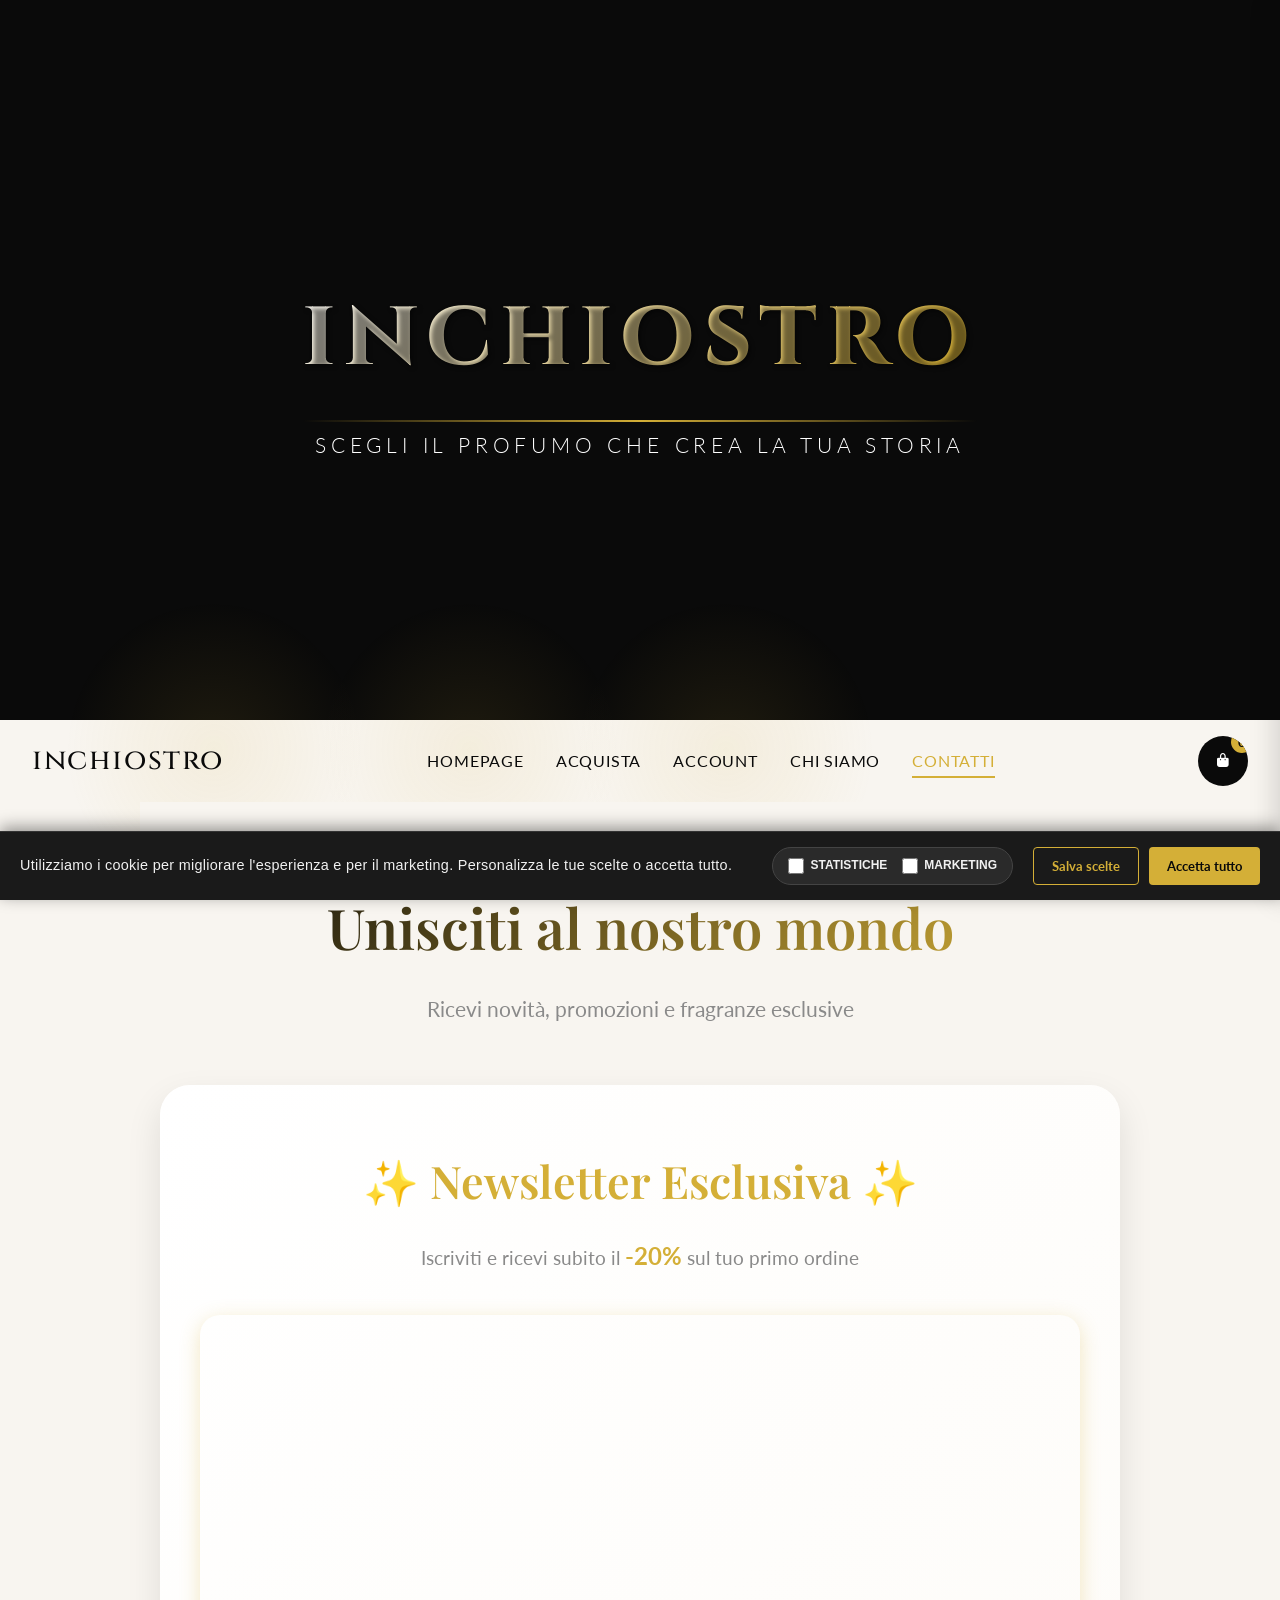
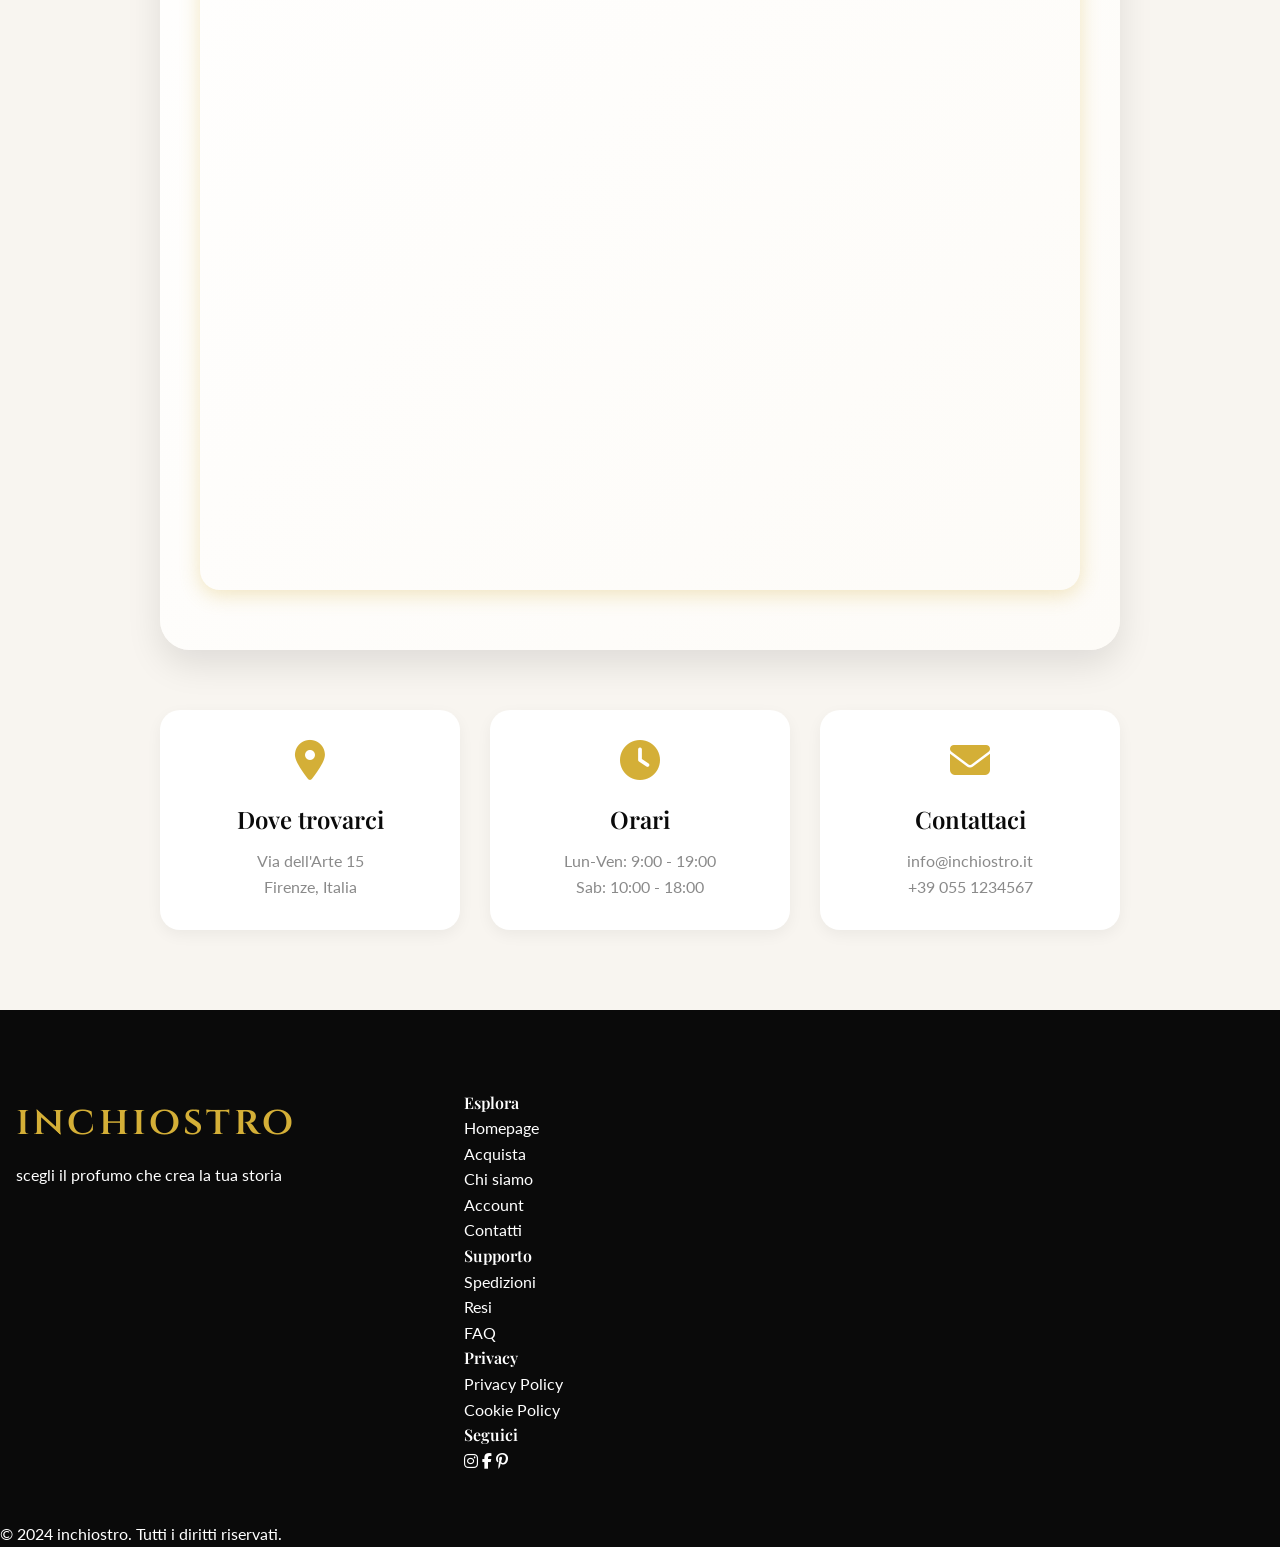
<file: contatti.html>
<!DOCTYPE html>
<html lang="it">
<head>
    <meta charset="UTF-8">
    <meta name="viewport" content="width=device-width, initial-scale=1.0">
    <title>Contatti | inchiostro</title>

       <!-- FAVICON (AGGIUNGI QUI) -->
    <link rel="icon" type="image/svg+xml" href="data:image/svg+xml,<svg xmlns='http://www.w3.org/2000/svg' viewBox='0 0 100 100'><text y='.9em' font-size='90' fill='%23d4af37'>I</text></svg>">
    
    <!-- Google Tag Manager (stesso di index.html) -->
    <script>(function(w,d,s,l,i){w[l]=w[l]||[];w[l].push({'gtm.start':
    new Date().getTime(),event:'gtm.js'});var f=d.getElementsByTagName(s)[0],
    j=d.createElement(s),dl=l!='dataLayer'?'&l='+l:'';j.async=true;j.src=
    'https://www.googletagmanager.com/gtm.js?id='+i+dl;f.parentNode.insertBefore(j,f);
    })(window,document,'script','dataLayer','GTM-W9QRVGZM');</script>
    <!-- End Google Tag Manager -->
    
    <link rel="preconnect" href="https://fonts.googleapis.com">
    <link rel="preconnect" href="https://fonts.gstatic.com" crossorigin>
    <link href="https://fonts.googleapis.com/css2?family=Playfair+Display:wght@400;500;600;700;800&family=Cinzel:wght@400;500;600;700&family=Lato:wght@300;400;700;900&display=swap" rel="stylesheet">
    <link rel="stylesheet" href="https://cdnjs.cloudflare.com/ajax/libs/font-awesome/6.4.0/css/all.min.css">
    
    <!-- IUBENDA (stesso di index.html) -->
    <script type="text/javascript" src="https://embeds.iubenda.com/widgets/57328da2-478a-435b-9132-7f843cff44dc.js"></script>
    
    <link rel="stylesheet" href="style.css">
    
    <style>
        .contact-page {
            padding: 80px 20px;
            max-width: 1000px;
            margin: 0 auto;
            background-color: var(--beige);
            position: relative;
            z-index: 10;
        }
        
        .contact-header {
            text-align: center;
            margin-bottom: 60px;
            animation: fadeInUp 1s ease;
        }
        
        .contact-header h1 {
            font-size: 3.5rem;
            color: var(--nero);
            margin-bottom: 20px;
            background: linear-gradient(135deg, var(--nero) 0%, var(--oro) 50%, var(--nero) 100%);
            -webkit-background-clip: text;
            -webkit-text-fill-color: transparent;
            background-clip: text;
            background-size: 200% auto;
            animation: gradientFlow 4s linear infinite;
        }
        
        .contact-header p {
            font-size: 1.3rem;
            color: var(--grigio);
            max-width: 600px;
            margin: 0 auto;
        }
        
        .newsletter-box {
            background: linear-gradient(135deg, var(--bianco), var(--beige-chiaro));
            padding: 60px 40px;
            border-radius: 30px;
            box-shadow: var(--ombra-forte);
            text-align: center;
            position: relative;
            overflow: hidden;
            animation: fadeInUp 1s ease 0.2s both;
        }
        
        .newsletter-box::before {
            content: '';
            position: absolute;
            top: 0;
            left: -100%;
            width: 100%;
            height: 100%;
            background: linear-gradient(90deg, transparent, rgba(212, 175, 55, 0.1), transparent);
            animation: shimmer 6s infinite;
        }
        
        .newsletter-box h2 {
            font-size: 2.8rem;
            color: var(--oro);
            margin-bottom: 20px;
            position: relative;
        }
        
        .newsletter-box p {
            color: var(--grigio);
            margin-bottom: 40px;
            font-size: 1.2rem;
            position: relative;
        }
        
        .newsletter-box strong {
            color: var(--oro);
            font-size: 1.5rem;
        }
        
        .iframe-container {
            display: flex;
            justify-content: center;
            margin-top: 30px;
            position: relative;
            border-radius: 20px;
            overflow: hidden;
            box-shadow: var(--ombra-oro);
        }
        
        iframe {
            max-width: 100%;
            border: none;
            border-radius: 20px;
        }
        
        .contact-info {
            display: grid;
            grid-template-columns: repeat(3, 1fr);
            gap: 30px;
            margin-top: 60px;
        }
        
        .info-card {
            background: var(--bianco);
            padding: 30px;
            border-radius: 20px;
            text-align: center;
            box-shadow: var(--ombra);
            transition: all 0.3s ease;
            animation: fadeInUp 1s ease;
        }
        
        .info-card:nth-child(1) { animation-delay: 0.3s; }
        .info-card:nth-child(2) { animation-delay: 0.5s; }
        .info-card:nth-child(3) { animation-delay: 0.7s; }
        
        .info-card:hover {
            transform: translateY(-10px);
            box-shadow: var(--ombra-forte);
        }
        
        .info-card i {
            font-size: 2.5rem;
            color: var(--oro);
            margin-bottom: 20px;
        }
        
        .info-card h3 {
            font-size: 1.5rem;
            margin-bottom: 10px;
            color: var(--nero);
        }
        
        .info-card p {
            color: var(--grigio);
            line-height: 1.6;
        }
        
        @media (max-width: 768px) {
            .contact-header h1 {
                font-size: 2.5rem;
            }
            
            .contact-header p {
                font-size: 1.1rem;
            }
            
            .newsletter-box {
                padding: 30px 20px;
            }
            
            .newsletter-box h2 {
                font-size: 2rem;
            }
            
            .contact-info {
                grid-template-columns: 1fr;
            }
        }
    </style>
</head>
<body>
    <!-- Google Tag Manager (noscript) -->
    <noscript><iframe src="https://www.googletagmanager.com/ns.html?id=GTM-W9QRVGZM"
    height="0" width="0" style="display:none;visibility:hidden"></iframe></noscript>
    <!-- End Google Tag Manager (noscript) -->

    <!-- BANNER COOKIE (personalizzato) -->
    <div id="gdpr-banner">
        <div class="gdpr-wrapper">
            <div class="gdpr-text">
                Utilizziamo i cookie per migliorare l'esperienza e per il marketing. 
                Personalizza le tue scelte o accetta tutto.
            </div>
            <div class="gdpr-switches">
                <label class="gdpr-switch-label">
                    <input type="checkbox" id="chk-analytics"> Statistiche
                </label>
                <label class="gdpr-switch-label">
                    <input type="checkbox" id="chk-marketing"> Marketing
                </label>
            </div>
            <div class="gdpr-buttons">
                <button id="btn-save" class="gdpr-btn">Salva scelte</button>
                <button id="btn-accept-all" class="gdpr-btn">Accetta tutto</button>
            </div>
        </div>
    </div>

    <style>
        /* BANNER COOKIE - stile identico alla guida */
        #gdpr-banner {
            position: fixed; bottom: 0; left: 0; width: 100%;
            background: #1a1a1a; color: #f1f1f1; 
            font-family: sans-serif; z-index: 2147483647;
            box-shadow: 0 -4px 15px rgba(0,0,0,0.4);
            display: none; border-top: 1px solid #333;
        }
        .gdpr-wrapper {
            max-width: 1400px; margin: 0 auto; padding: 15px 20px;
            display: flex; align-items: center; justify-content: space-between;
            gap: 20px; flex-wrap: wrap;
        }
        .gdpr-text { flex: 1; font-size: 13px; min-width: 200px; }
        .gdpr-switches {
            display: flex; gap: 15px; align-items: center;
            background: #2a2a2a; padding: 8px 15px; border-radius: 20px; border: 1px solid #444;
        }
        .gdpr-switch-label { display: flex; align-items: center; cursor: pointer; font-size: 12px; font-weight: 600; text-transform: uppercase; }
        .gdpr-switch-label input { margin-right: 6px; width: 16px; height: 16px; accent-color: #27ae60; cursor: pointer; }
        .gdpr-buttons { display: flex; gap: 10px; }
        button.gdpr-btn {
            border: none; padding: 10px 18px; cursor: pointer; border-radius: 4px;
            font-size: 13px; font-weight: 700; white-space: nowrap;
        }
        #btn-save { background: transparent; border: 1px solid #666; color: #ccc; }
        #btn-save:hover { border-color: #999; color: #fff; }
        #btn-accept-all { background: #27ae60; color: white; }
        #btn-accept-all:hover { background: #2ecc71; }
        @media (max-width: 900px) {
            .gdpr-wrapper { flex-direction: column; align-items: flex-start; gap: 15px; }
            .gdpr-switches, .gdpr-buttons { width: 100%; justify-content: space-between; }
            .gdpr-buttons button { flex: 1; }
        }
    </style>

    <script>
        (function() {
            window.dataLayer = window.dataLayer || [];
            function gtag(){dataLayer.push(arguments);}

            // 1. DEFAULT: Tutto Negato
            gtag('consent', 'default', {
                'ad_storage': 'denied',
                'ad_user_data': 'denied',
                'ad_personalization': 'denied',
                'analytics_storage': 'denied',
                'wait_for_update': 500
            });

            function getCookie(name) {
                var match = document.cookie.match(new RegExp('(^| )' + name + '=([^;]+)'));
                if (match) return match[2]; return null;
            }

            function setConsentCookie(prefs) {
                var d = new Date(); d.setTime(d.getTime() + (180*24*60*60*1000));
                document.cookie = "gdpr_preferences=" + JSON.stringify(prefs) + "; path=/; expires=" + d.toUTCString();
            }

            function updateGoogleConsent(prefs) {
                gtag('consent', 'update', {
                    'analytics_storage': prefs.analytics ? 'granted' : 'denied',
                    'ad_storage': prefs.marketing ? 'granted' : 'denied',
                    'ad_user_data': prefs.marketing ? 'granted' : 'denied',
                    'ad_personalization': prefs.marketing ? 'granted' : 'denied'
                });
                // Lancia l'evento che attiva i Tag
                window.dataLayer.push({'event': 'consenso_aggiornato'});
            }

            var savedCookie = getCookie('gdpr_preferences');
            if (savedCookie) {
                try { 
                    updateGoogleConsent(JSON.parse(savedCookie)); 
                } catch(e) { 
                    document.getElementById('gdpr-banner').style.display = 'block'; 
                }
            } else {
                document.getElementById('gdpr-banner').style.display = 'block';
            }

            document.getElementById('btn-save').addEventListener('click', function() {
                var userPrefs = { 
                    analytics: document.getElementById('chk-analytics').checked, 
                    marketing: document.getElementById('chk-marketing').checked 
                };
                setConsentCookie(userPrefs); 
                updateGoogleConsent(userPrefs);
                document.getElementById('gdpr-banner').style.display = 'none';
            });

            document.getElementById('btn-accept-all').addEventListener('click', function() {
                var userPrefs = { analytics: true, marketing: true };
                setConsentCookie(userPrefs); 
                updateGoogleConsent(userPrefs);
                document.getElementById('gdpr-banner').style.display = 'none';
            });
        })();
    </script>

    <header class="main-header">
        <div class="header-background"></div>
        <div class="floating-drops">
            <div class="drop" style="left: 5%; animation-delay: 0s;"></div>
            <div class="drop" style="left: 15%; animation-delay: 2.5s;"></div>
            <div class="drop" style="left: 25%; animation-delay: 1.2s;"></div>
            <div class="drop" style="left: 35%; animation-delay: 3.8s;"></div>
            <div class="drop" style="left: 45%; animation-delay: 0.7s;"></div>
        </div>
        <div class="header-content">
            <h1 class="brand-name animate-text">inchiostro</h1>
            <p class="brand-subtitle">scegli il profumo che crea la tua storia</p>
        </div>
    </header>

    <nav class="navbar" id="navbar">
        <div class="nav-container">
            <div class="nav-brand">
                <span class="nav-logo">inchiostro</span>
            </div>
            <ul class="nav-menu" id="navMenu">
                <li><a href="index.html" class="nav-link">Homepage</a></li>
                <li><a href="index.html#prodotti" class="nav-link">Acquista</a></li>
                <li><a href="index.html#account" class="nav-link">Account</a></li>
                <li><a href="index.html#chi-siamo" class="nav-link">Chi siamo</a></li>
                <li><a href="contatti.html" class="nav-link active">Contatti</a></li>
            </ul>
            <div class="nav-cart">
                <button class="cart-btn" id="cartButton">
                    <i class="fas fa-shopping-bag"></i>
                    <span class="cart-count">0</span>
                </button>
            </div>
            <button class="hamburger" id="hamburger">
                <i class="fas fa-bars"></i>
            </button>
        </div>
    </nav>

    <div class="vapor-effect">
        <div class="vapor"></div>
        <div class="vapor"></div>
        <div class="vapor"></div>
    </div>

    <aside class="cart-sidebar" id="cartSidebar">
        <div class="cart-header">
            <h3>Il tuo carrello</h3>
            <button class="close-cart" id="closeCart">
                <i class="fas fa-times"></i>
            </button>
        </div>
        <div class="cart-items" id="cartItems">
            <p class="empty-cart-msg">Il carrello è vuoto</p>
        </div>
        <div class="cart-footer">
            <div class="cart-total">
                <span>Totale:</span>
                <span class="total-price">€0.00</span>
            </div>
            <button class="checkout-btn" id="checkoutBtn">Procedi al checkout</button>
        </div>
    </aside>
    <div class="cart-overlay" id="cartOverlay"></div>

    <main class="contact-page">
        <div class="contact-header">
            <h1>Unisciti al nostro mondo</h1>
            <p>Ricevi novità, promozioni e fragranze esclusive</p>
        </div>
        
        <div class="newsletter-box">
            <h2>✨ Newsletter Esclusiva ✨</h2>
            <p>Iscriviti e ricevi subito il <strong>-20%</strong> sul tuo primo ordine</p>
            
            <div class="iframe-container">
                <iframe src="https://docs.google.com/forms/d/e/1FAIpQLSfNs-vtVt0qApgqahClB6-k26QNnzv6-0tzEsLvnLyyNyRtVw/viewform?embedded=true" 
                        width="640" 
                        height="875" 
                        frameborder="0" 
                        marginheight="0" 
                        marginwidth="0">
                    Caricamento…
                </iframe>
            </div>
        </div>

        <div class="contact-info">
            <div class="info-card">
                <i class="fas fa-map-marker-alt"></i>
                <h3>Dove trovarci</h3>
                <p>Via dell'Arte 15<br>Firenze, Italia</p>
            </div>
            <div class="info-card">
                <i class="fas fa-clock"></i>
                <h3>Orari</h3>
                <p>Lun-Ven: 9:00 - 19:00<br>Sab: 10:00 - 18:00</p>
            </div>
            <div class="info-card">
                <i class="fas fa-envelope"></i>
                <h3>Contattaci</h3>
                <p>info@inchiostro.it<br>+39 055 1234567</p>
            </div>
        </div>
    </main>

    <footer class="main-footer">
        <div class="footer-container">
            <div class="footer-brand">
                <h3 class="footer-logo">inchiostro</h3>
                <p class="footer-tagline">scegli il profumo che crea la tua storia</p>
            </div>
            <div class="footer-links">
                <div class="footer-column">
                    <h4>Esplora</h4>
                    <ul>
                        <li><a href="index.html">Homepage</a></li>
                        <li><a href="index.html#prodotti">Acquista</a></li>
                        <li><a href="index.html#chi-siamo">Chi siamo</a></li>
                        <li><a href="index.html#account">Account</a></li>
                        <li><a href="contatti.html">Contatti</a></li>
                    </ul>
                </div>
                <div class="footer-column">
                    <h4>Supporto</h4>
                    <ul>
                        <li><a href="#">Spedizioni</a></li>
                        <li><a href="#">Resi</a></li>
                        <li><a href="#">FAQ</a></li>
                    </ul>
                </div>
                <div class="footer-column">
                    <h4>Privacy</h4>
                    <ul>
                        <li>
                            <a href="https://www.iubenda.com/privacy-policy/72901956" class="iubenda-black iubenda-noiframe iubenda-embed">
                                Privacy Policy
                            </a>
                            <script type="text/javascript">
                                (function (w,d) {var loader = function () {var s = d.createElement("script"), tag = d.getElementsByTagName("script")[0]; s.src="https://cdn.iubenda.com/iubenda.js"; tag.parentNode.insertBefore(s,tag);}; if(w.addEventListener){w.addEventListener("load", loader, false);}else if(w.attachEvent){w.attachEvent("onload", loader);}else{w.onload = loader;}})(window, document);
                            </script>
                        </li>
                        <li>
                            <a href="https://www.iubenda.com/privacy-policy/72901956/cookie-policy" class="iubenda-black iubenda-noiframe iubenda-embed">
                                Cookie Policy
                            </a>
                            <script type="text/javascript">
                                (function (w,d) {var loader = function () {var s = d.createElement("script"), tag = d.getElementsByTagName("script")[0]; s.src="https://cdn.iubenda.com/iubenda.js"; tag.parentNode.insertBefore(s,tag);}; if(w.addEventListener){w.addEventListener("load", loader, false);}else if(w.attachEvent){w.attachEvent("onload", loader);}else{w.onload = loader;}})(window, document);
                            </script>
                        </li>
                    </ul>
                </div>
                <div class="footer-column">
                    <h4>Seguici</h4>
                    <div class="social-icons">
                        <a href="#" class="social-hover"><i class="fab fa-instagram"></i></a>
                        <a href="#" class="social-hover"><i class="fab fa-facebook-f"></i></a>
                        <a href="#" class="social-hover"><i class="fab fa-pinterest-p"></i></a>
                    </div>
                </div>
            </div>
        </div>
        <div class="footer-bottom">
            <p>&copy; 2024 inchiostro. Tutti i diritti riservati.</p>
        </div>
    </footer>

    <div class="toast" id="toast"></div>

    <script src="script.js"></script>
</body>

</html>
</file>
<file: style.css>
/* RESET E VARIABILI */
* {
    margin: 0;
    padding: 0;
    box-sizing: border-box;
}

:root {
    --nero: #0a0a0a;
    --nero-chiaro: #1a1a1a;
    --bianco: #ffffff;
    --beige: #f8f5f0;
    --beige-chiaro: #fdfbf7;
    --oro: #d4af37;
    --oro-chiaro: #e8d9a9;
    --oro-scuro: #b49450;
    --grigio: #8a8a8a;
    --grigio-chiaro: #eaeaea;
    --spazio-piccolo: 0.5rem;
    --spazio-medio: 1rem;
    --spazio-grande: 2rem;
    --spazio-xl: 3rem;
    --spazio-xxl: 5rem;
    --ombra: 0 5px 15px rgba(0, 0, 0, 0.05);
    --ombra-forte: 0 15px 35px rgba(0, 0, 0, 0.1);
    --ombra-oro: 0 5px 20px rgba(212, 175, 55, 0.3);
}

html {
    scroll-behavior: smooth;
}

body {
    font-family: 'Lato', sans-serif;
    color: var(--nero);
    background-color: var(--beige);
    line-height: 1.6;
    overflow-x: hidden;
}

h1, h2, h3, h4 {
    font-family: 'Playfair Display', serif;
    font-weight: 600;
}

a {
    text-decoration: none;
    color: inherit;
}

button {
    font-family: 'Lato', sans-serif;
    cursor: pointer;
    border: none;
    background: none;
}

ul {
    list-style: none;
}

img {
    max-width: 100%;
    display: block;
}

/* ANIMAZIONI GENERALI */
@keyframes fadeInUp {
    from {
        opacity: 0;
        transform: translateY(30px);
    }
    to {
        opacity: 1;
        transform: translateY(0);
    }
}

@keyframes fadeIn {
    from { opacity: 0; }
    to { opacity: 1; }
}

@keyframes float {
    0% { transform: translateY(0px); }
    50% { transform: translateY(-10px); }
    100% { transform: translateY(0px); }
}

@keyframes pulse {
    0% { transform: scale(1); }
    50% { transform: scale(1.05); }
    100% { transform: scale(1); }
}

@keyframes shine {
    0% { transform: translateX(-100%); }
    100% { transform: translateX(100%); }
}

@keyframes gradientFlow {
    0% { background-position: 0% center; }
    100% { background-position: 200% center; }
}

@keyframes dropFall {
    0% {
        top: -100px;
        transform: rotate(20deg);
    }
    100% {
        top: 110%;
        transform: rotate(80deg);
    }
}

@keyframes vaporize {
    0% {
        transform: translateY(0) scale(0.5);
        opacity: 0.5;
    }
    100% {
        transform: translateY(-400px) scale(3);
        opacity: 0;
    }
}

@keyframes shimmer {
    0% { background-position: -1000px 0; }
    100% { background-position: 1000px 0; }
}

/* HEADER */
.main-header {
    height: 80vh;
    min-height: 600px;
    display: flex;
    align-items: center;
    justify-content: center;
    position: relative;
    overflow: hidden;
    background-color: var(--nero);
}

.header-background {
    position: absolute;
    top: 0;
    left: 0;
    width: 100%;
    height: 100%;
    background-image: url('https://images.unsplash.com/photo-1543853128-8b3063236c4d?ixlib=rb-4.0.3&auto=format&fit=crop&w=1470&q=80');
    background-size: cover;
    background-position: center;
    opacity: 0.4;
    z-index: 1;
    animation: fadeIn 2s ease;
}

/* GOCCE ANIMATE */
.floating-drops {
    position: absolute;
    width: 100%;
    height: 100%;
    overflow: hidden;
    z-index: 2;
}

.drop {
    position: absolute;
    top: -100px;
    width: 20px;
    height: 30px;
    background: linear-gradient(180deg, rgba(255,255,255,0.4) 0%, rgba(212,175,55,0.2) 100%);
    border-radius: 50% 50% 50% 50% / 60% 60% 40% 40%;
    animation: dropFall 8s infinite ease-in;
    transform: rotate(20deg);
    z-index: 2;
}

.header-content {
    position: relative;
    z-index: 10;
    text-align: center;
    color: var(--bianco);
    padding: var(--spazio-grande);
    animation: fadeInUp 1.2s ease;
}

.brand-name {
    font-family: 'Cinzel', serif;
    font-size: 6rem;
    font-weight: 700;
    letter-spacing: 0.5rem;
    margin-bottom: var(--spazio-medio);
    text-shadow: 2px 2px 4px rgba(0, 0, 0, 0.5);
    position: relative;
    display: inline-block;
}

.animate-text {
    background: linear-gradient(135deg, #fff 0%, var(--oro) 50%, #fff 100%);
    -webkit-background-clip: text;
    -webkit-text-fill-color: transparent;
    background-clip: text;
    background-size: 200% auto;
    animation: gradientFlow 3s linear infinite;
}

.brand-name::after {
    content: '';
    position: absolute;
    bottom: -10px;
    left: 0;
    width: 100%;
    height: 2px;
    background: linear-gradient(90deg, transparent, var(--oro), transparent);
    animation: shine 3s infinite;
}

.brand-subtitle {
    font-size: 1.3rem;
    font-weight: 300;
    letter-spacing: 0.3rem;
    text-transform: uppercase;
    max-width: 700px;
    margin: 0 auto;
    opacity: 0;
    animation: fadeInUp 1.2s ease 0.3s forwards;
}

.header-scroll {
    margin-top: 50px;
    animation: float 2s infinite;
}

.header-scroll span {
    display: block;
    margin-bottom: 10px;
    font-size: 0.9rem;
    letter-spacing: 2px;
}

.header-scroll i {
    font-size: 1.2rem;
}

/* NAVIGAZIONE */
.navbar {
    position: sticky;
    top: 0;
    z-index: 1000;
    transition: all 0.3s ease;
}

.navbar.scrolled {
    background-color: rgba(255, 255, 255, 0.95);
    backdrop-filter: blur(10px);
    box-shadow: var(--ombra-forte);
}

.nav-container {
    display: flex;
    justify-content: space-between;
    align-items: center;
    padding: var(--spazio-medio) var(--spazio-grande);
    max-width: 1400px;
    margin: 0 auto;
}

.nav-brand .nav-logo {
    font-family: 'Cinzel', serif;
    font-size: 1.8rem;
    font-weight: 500;
    letter-spacing: 0.1rem;
    color: var(--nero);
    transition: all 0.3s ease;
}

.navbar.scrolled .nav-logo {
    color: var(--oro);
}

.nav-menu {
    display: flex;
    gap: var(--spazio-grande);
}

.nav-link {
    font-weight: 400;
    font-size: 1rem;
    text-transform: uppercase;
    letter-spacing: 0.05rem;
    padding: var(--spazio-piccolo) 0;
    position: relative;
    transition: all 0.3s ease;
}

.nav-link::after {
    content: '';
    position: absolute;
    bottom: 0;
    left: 0;
    width: 0;
    height: 2px;
    background-color: var(--oro);
    transition: width 0.3s ease;
}

.nav-link:hover::after,
.nav-link.active::after {
    width: 100%;
}

.nav-link:hover,
.nav-link.active {
    color: var(--oro);
}

.nav-cart {
    position: relative;
}

.cart-btn {
    position: relative;
    background-color: var(--nero);
    color: var(--bianco);
    width: 50px;
    height: 50px;
    border-radius: 50%;
    display: flex;
    align-items: center;
    justify-content: center;
    transition: all 0.3s ease;
    overflow: hidden;
}

.cart-btn::after {
    content: '';
    position: absolute;
    top: 50%;
    left: 50%;
    width: 0;
    height: 0;
    border-radius: 50%;
    background: rgba(255, 255, 255, 0.3);
    transform: translate(-50%, -50%);
    transition: width 0.6s, height 0.6s;
}

.cart-btn:active::after {
    width: 100px;
    height: 100px;
}

.cart-btn:hover {
    background-color: var(--oro);
    transform: translateY(-2px);
    box-shadow: var(--ombra-oro);
}

.cart-count {
    position: absolute;
    top: -5px;
    right: -5px;
    background-color: var(--oro);
    color: var(--nero);
    width: 22px;
    height: 22px;
    border-radius: 50%;
    font-size: 0.8rem;
    display: flex;
    align-items: center;
    justify-content: center;
    font-weight: 700;
}

.hamburger {
    display: none;
    font-size: 1.5rem;
    color: var(--nero);
    background: none;
}

/* CARRELLO */
.cart-sidebar {
    position: fixed;
    top: 0;
    right: -400px;
    width: 100%;
    max-width: 400px;
    height: 100%;
    background-color: var(--bianco);
    z-index: 1100;
    display: flex;
    flex-direction: column;
    box-shadow: -5px 0 25px rgba(0, 0, 0, 0.15);
    transition: right 0.4s cubic-bezier(0.4, 0, 0.2, 1);
}

.cart-sidebar.active {
    right: 0;
}

.cart-header {
    display: flex;
    justify-content: space-between;
    align-items: center;
    padding: var(--spazio-grande);
    border-bottom: 1px solid var(--grigio-chiaro);
    background: linear-gradient(135deg, var(--bianco), var(--beige));
}

.cart-header h3 {
    font-size: 1.5rem;
    color: var(--nero);
}

.close-cart {
    font-size: 1.5rem;
    color: var(--grigio);
    transition: all 0.3s ease;
}

.close-cart:hover {
    color: var(--oro);
    transform: rotate(90deg);
}

.cart-items {
    flex: 1;
    padding: var(--spazio-grande);
    overflow-y: auto;
}

.empty-cart-msg {
    text-align: center;
    color: var(--grigio);
    font-style: italic;
    padding: var(--spazio-xxl) 0;
}

.cart-footer {
    padding: var(--spazio-grande);
    border-top: 1px solid var(--grigio-chiaro);
    background: var(--beige);
}

.cart-total {
    display: flex;
    justify-content: space-between;
    margin-bottom: var(--spazio-grande);
    font-size: 1.2rem;
    font-weight: 700;
}

.checkout-btn {
    width: 100%;
    background-color: var(--nero);
    color: var(--bianco);
    padding: var(--spazio-medio);
    font-weight: 700;
    text-transform: uppercase;
    letter-spacing: 0.05rem;
    transition: all 0.3s ease;
    border-radius: 4px;
}

.checkout-btn:hover:not(:disabled) {
    background-color: var(--oro);
    color: var(--nero);
    transform: translateY(-2px);
    box-shadow: var(--ombra-oro);
}

.cart-overlay {
    position: fixed;
    top: 0;
    left: 0;
    width: 100%;
    height: 100%;
    background-color: rgba(0, 0, 0, 0.5);
    z-index: 1050;
    opacity: 0;
    visibility: hidden;
    transition: all 0.3s ease;
}

.cart-overlay.active {
    opacity: 1;
    visibility: visible;
}

/* EFFETTO VAPORE */
.vapor-effect {
    position: fixed;
    bottom: 0;
    left: 0;
    width: 100%;
    height: 300px;
    pointer-events: none;
    z-index: 0;
}

.vapor {
    position: absolute;
    bottom: 0;
    width: 300px;
    height: 300px;
    background: radial-gradient(circle at center, rgba(212, 175, 55, 0.1) 0%, transparent 70%);
    border-radius: 50%;
    animation: vaporize 15s infinite ease-out;
}

.vapor:nth-child(1) { left: 5%; animation-delay: 0s; }
.vapor:nth-child(2) { left: 25%; animation-delay: 3s; }
.vapor:nth-child(3) { left: 45%; animation-delay: 6s; }
.vapor:nth-child(4) { left: 65%; animation-delay: 9s; }
.vapor:nth-child(5) { left: 85%; animation-delay: 12s; }

/* PROMO BANNER */
.promo-banner {
    background: linear-gradient(135deg, var(--nero) 0%, var(--nero-chiaro) 50%, var(--nero) 100%);
    color: var(--bianco);
    padding: 60px 20px;
    text-align: center;
    margin-bottom: 40px;
    position: relative;
    overflow: hidden;
}

.promo-banner::before {
    content: '';
    position: absolute;
    top: 0;
    left: -100%;
    width: 100%;
    height: 100%;
    background: linear-gradient(90deg, transparent, rgba(212, 175, 55, 0.1), transparent);
    animation: shimmer 6s infinite;
}

.promo-container {
    max-width: 800px;
    margin: 0 auto;
    position: relative;
    z-index: 2;
}

.promo-tag {
    display: inline-block;
    background-color: var(--oro);
    color: var(--nero);
    padding: 5px 15px;
    border-radius: 20px;
    font-size: 0.9rem;
    font-weight: 700;
    letter-spacing: 1px;
    margin-bottom: 20px;
}

.promo-banner h3 {
    font-family: 'Playfair Display', serif;
    font-size: 2.2rem;
    margin-bottom: 15px;
    color: var(--bianco);
}

.promo-subtitle {
    font-size: 1.8rem;
    margin-bottom: 10px;
    text-transform: uppercase;
    letter-spacing: 3px;
}

.highlight {
    color: var(--oro);
    font-weight: 700;
}

.pulse {
    animation: pulse 2s infinite;
}

.promo-text {
    color: #e8e1d7;
    margin-bottom: 25px;
    font-size: 1.2rem;
}

.promo-code {
    background: rgba(212, 175, 55, 0.15);
    padding: 20px 40px;
    display: inline-block;
    border-radius: 50px;
    border: 2px solid var(--oro);
    margin-bottom: 20px;
    backdrop-filter: blur(5px);
}

.glow {
    box-shadow: 0 0 30px rgba(212, 175, 55, 0.5);
    animation: pulse 3s infinite;
}

.code {
    font-family: 'Cinzel', serif;
    font-size: 2.2rem;
    font-weight: 700;
    letter-spacing: 8px;
    color: var(--oro);
}

.copy-code-btn {
    background: transparent;
    color: var(--oro);
    border: 1px solid var(--oro);
    padding: 10px 25px;
    border-radius: 30px;
    margin-left: 15px;
    font-size: 1rem;
    transition: all 0.3s ease;
}

.copy-code-btn:hover {
    background: var(--oro);
    color: var(--nero);
    transform: scale(1.05);
}

.promo-note {
    font-size: 0.9rem;
    color: var(--grigio);
    margin-top: 20px;
}

/* PRODOTTI */
.featured-section {
    padding: var(--spazio-xxl) 0;
    max-width: 1400px;
    margin: 0 auto;
    position: relative;
    z-index: 10;
}

.section-header {
    text-align: center;
    margin-bottom: var(--spazio-xxl);
    padding: 0 var(--spazio-medio);
}

.section-title {
    font-size: 3rem;
    margin-bottom: var(--spazio-piccolo);
    color: var(--nero);
}

.gradient-text {
    background: linear-gradient(135deg, var(--nero) 0%, var(--oro) 50%, var(--nero) 100%);
    -webkit-background-clip: text;
    -webkit-text-fill-color: transparent;
    background-clip: text;
    background-size: 200% auto;
    animation: gradientFlow 4s linear infinite;
}

.section-subtitle {
    font-size: 1.2rem;
    color: var(--grigio);
    max-width: 600px;
    margin: 0 auto;
}

.perfumes-grid {
    display: grid;
    grid-template-columns: repeat(4, 1fr);
    gap: 25px;
    padding: 0 var(--spazio-medio);
}

.perfume-card {
    background-color: var(--bianco);
    border-radius: 12px;
    overflow: hidden;
    box-shadow: var(--ombra);
    transition: all 0.4s cubic-bezier(0.4, 0, 0.2, 1);
    opacity: 0;
    animation: fadeInUp 0.8s ease forwards;
    position: relative;
}

.perfume-card::before {
    content: '';
    position: absolute;
    top: 0;
    left: -100%;
    width: 100%;
    height: 100%;
    background: linear-gradient(90deg, transparent, rgba(212, 175, 55, 0.15), transparent);
    transition: left 0.7s ease;
    z-index: 2;
    pointer-events: none;
}

.perfume-card:hover::before {
    left: 100%;
}

.perfume-card:nth-child(1) { animation-delay: 0.1s; }
.perfume-card:nth-child(2) { animation-delay: 0.3s; }
.perfume-card:nth-child(3) { animation-delay: 0.5s; }
.perfume-card:nth-child(4) { animation-delay: 0.7s; }

.perfume-card:hover {
    transform: translateY(-15px);
    box-shadow: var(--ombra-forte);
}

.perfume-image {
    position: relative;
    height: 350px;
    overflow: hidden;
}

.perfume-image::after {
    content: '';
    position: absolute;
    top: 0;
    left: 0;
    width: 100%;
    height: 100%;
    background: linear-gradient(135deg, rgba(212, 175, 55, 0.2) 0%, transparent 70%);
    opacity: 0;
    transition: opacity 0.5s ease;
}

.perfume-card:hover .perfume-image::after {
    opacity: 1;
}

.perfume-image img {
    width: 100%;
    height: 100%;
    object-fit: cover;
    transition: transform 0.8s ease;
}

.perfume-card:hover .perfume-image img {
    transform: scale(1.1);
}

.perfume-info {
    padding: var(--spazio-grande);
    position: relative;
    background: var(--bianco);
}

.perfume-name {
    font-size: 1.6rem;
    margin-bottom: var(--spazio-piccolo);
    color: var(--nero);
    transition: color 0.3s ease;
}

.perfume-card:hover .perfume-name {
    color: var(--oro);
}

.perfume-desc {
    color: var(--grigio);
    margin-bottom: var(--spazio-medio);
    font-size: 0.95rem;
    line-height: 1.7;
}

.perfume-price {
    font-size: 2rem;
    font-weight: 700;
    color: var(--oro);
    margin-bottom: var(--spazio-medio);
}

.add-to-cart-btn {
    width: 100%;
    background-color: var(--nero);
    color: var(--bianco);
    padding: var(--spazio-medio);
    border-radius: 6px;
    font-weight: 700;
    text-transform: uppercase;
    letter-spacing: 0.05rem;
    display: flex;
    align-items: center;
    justify-content: center;
    gap: var(--spazio-piccolo);
    transition: all 0.3s ease;
    position: relative;
    overflow: hidden;
}

.add-to-cart-btn::after {
    content: '';
    position: absolute;
    top: 50%;
    left: 50%;
    width: 0;
    height: 0;
    border-radius: 50%;
    background: rgba(255, 255, 255, 0.2);
    transform: translate(-50%, -50%);
    transition: width 0.6s, height 0.6s;
}

.add-to-cart-btn:active::after {
    width: 300px;
    height: 300px;
}

.add-to-cart-btn:hover {
    background-color: var(--oro);
    color: var(--nero);
    transform: translateY(-2px);
    box-shadow: var(--ombra-oro);
}

/* CHI SIAMO */
.about-section {
    padding: var(--spazio-xxl) var(--spazio-medio);
    background-color: var(--beige-chiaro);
    margin-top: var(--spazio-xxl);
    position: relative;
    overflow: hidden;
}

.about-content {
    max-width: 1200px;
    margin: 0 auto;
    position: relative;
    z-index: 2;
}

.about-text {
    max-width: 800px;
    margin: 0 auto var(--spazio-xxl);
    text-align: center;
}

.about-text p {
    margin-bottom: var(--spazio-medio);
    font-size: 1.2rem;
    line-height: 1.8;
    color: var(--grigio);
}

.about-features {
    display: grid;
    grid-template-columns: repeat(3, 1fr);
    gap: var(--spazio-xl);
    text-align: center;
}

.feature {
    padding: var(--spazio-xl);
    background: rgba(255, 255, 255, 0.7);
    backdrop-filter: blur(10px);
    border-radius: 20px;
    box-shadow: var(--ombra);
}

.floating {
    animation: float 3s infinite ease-in-out;
}

.feature i {
    font-size: 3rem;
    color: var(--oro);
    margin-bottom: var(--spazio-medio);
}

.feature h4 {
    font-size: 1.5rem;
    margin-bottom: var(--spazio-piccolo);
    color: var(--nero);
}

.feature p {
    color: var(--grigio);
    line-height: 1.7;
}

/* ACCOUNT */
.account-section {
    padding: var(--spazio-xxl) var(--spazio-medio);
    position: relative;
    z-index: 10;
}

.account-container {
    max-width: 1200px;
    margin: 0 auto;
}

.account-header {
    text-align: center;
    margin-bottom: var(--spazio-xxl);
}

.account-forms {
    display: grid;
    grid-template-columns: repeat(2, 1fr);
    gap: var(--spazio-xl);
    max-width: 900px;
    margin: 0 auto;
}

.login-form, .register-form {
    background-color: var(--bianco);
    padding: var(--spazio-xl);
    border-radius: 16px;
    box-shadow: var(--ombra-forte);
    opacity: 0;
    animation: fadeInUp 0.8s ease forwards;
}

.slide-in {
    animation: fadeInUp 0.8s ease forwards;
}

.login-form h3, .register-form h3 {
    font-size: 1.8rem;
    margin-bottom: var(--spazio-grande);
    text-align: center;
    color: var(--nero);
}

.form-group {
    margin-bottom: var(--spazio-medio);
}

.form-group label {
    display: block;
    margin-bottom: var(--spazio-piccolo);
    font-weight: 700;
    color: var(--nero);
}

.form-group input {
    width: 100%;
    padding: var(--spazio-medio);
    border: 2px solid var(--grigio-chiaro);
    border-radius: 8px;
    font-size: 1rem;
    transition: all 0.3s ease;
}

.form-group input:focus {
    outline: none;
    border-color: var(--oro);
    box-shadow: 0 0 0 3px rgba(212, 175, 55, 0.1);
}

.form-btn {
    width: 100%;
    background-color: var(--nero);
    color: var(--bianco);
    padding: var(--spazio-medio);
    border-radius: 8px;
    font-weight: 700;
    text-transform: uppercase;
    letter-spacing: 0.05rem;
    transition: all 0.3s ease;
    margin-top: var(--spazio-medio);
}

.form-btn:hover {
    background-color: var(--oro);
    color: var(--nero);
    transform: translateY(-2px);
    box-shadow: var(--ombra-oro);
}

/* FOOTER */
.main-footer {
    background-color: var(--nero);
    color: var(--bianco);
    padding-top: var(--spazio-xxl);
    position: relative;
    z-index: 10;
}

.footer-container {
    max-width: 1400px;
    margin: 0 auto;
    padding: 0 var(--spazio-medio);
    display: grid;
    grid-template-columns: 1fr 2fr;
    gap: var(--spazio-xl);
    margin-bottom: var(--spazio-xl);
}

.footer-brand {
    margin-bottom: var(--spazio-medio);
}

.footer-logo {
    font-family: 'Cinzel', serif;
    font-size: 2.5rem;
    letter-spacing: 0.2rem;
    margin-bottom: var(--spazio-piccolo);
    color: var(--oro);
}

.footer-tagline 
/* FIX PER TELEFONO - DA AGGIUNGERE IN FINALE */
@media (max-width: 600px) {
    .brand-name {
        font-size: 2.5rem !important;
        letter-spacing: 2px !important;
    }
    
    .brand-subtitle {
        font-size: 0.9rem !important;
        padding: 0 15px !important;
    }
    
    .perfumes-grid {
        grid-template-columns: 1fr !important;
        gap: 20px !important;
        padding: 0 15px !important;
    }
    
    .perfume-card {
        margin-bottom: 10px !important;
    }
    
    .perfume-image {
        height: 250px !important;
    }
    
    .perfume-name {
        font-size: 1.4rem !important;
    }
    
    .perfume-desc {
        font-size: 0.9rem !important;
    }
    
    .promo-banner h3 {
        font-size: 1.4rem !important;
    }
    
    .code {
        font-size: 1.4rem !important;
        letter-spacing: 3px !important;
    }
    
    .promo-code {
        padding: 12px 20px !important;
    }
    
    .section-title {
        font-size: 2rem !important;
    }
    
    .about-features {
        grid-template-columns: 1fr !important;
    }
    
    .footer-container {
        grid-template-columns: 1fr !important;
    }
    
    .footer-links {
        grid-template-columns: 1fr !important;
    }
    
    .contact-page {
        padding: 40px 15px !important;
    }
    
    .newsletter-box {
        padding: 30px 15px !important;
    }
    
    iframe {
        height: 700px !important;
    }
}
/* FIX COMPLETO PER REDMI NOTE E TELEFONI */
@media (max-width: 480px) {
    /* HEADER */
    .brand-name {
        font-size: 2rem !important;
        letter-spacing: 1px !important;
        line-height: 1.2 !important;
    }
    
    .brand-subtitle {
        font-size: 0.8rem !important;
        letter-spacing: 1px !important;
        padding: 0 10px !important;
        white-space: normal !important;
        word-break: break-word !important;
    }
    
    .header-content {
        padding: 10px !important;
    }
    
    /* PRODOTTI - RISOLVERE TESTI TRONCATI */
    .perfume-name {
        font-size: 1.2rem !important;
        white-space: normal !important;
        word-break: break-word !important;
    }
    
    .perfume-desc {
        font-size: 0.85rem !important;
        line-height: 1.4 !important;
        white-space: normal !important;
        word-break: break-word !important;
        height: auto !important;
        min-height: 60px !important;
        overflow: visible !important;
    }
    
    .perfumes-grid {
        grid-template-columns: 1fr !important;
        gap: 15px !important;
        padding: 0 10px !important;
    }
    
    .perfume-card {
        width: 100% !important;
        margin: 0 !important;
    }
    
    .perfume-image {
        height: 200px !important;
    }
    
    .perfume-info {
        padding: 15px !important;
    }
    
    /* MENU */
    .nav-menu {
        width: 100% !important;
    }
    
    .nav-link {
        font-size: 0.9rem !important;
        padding: 10px !important;
    }
    
    /* PROMO */
    .promo-banner h3 {
        font-size: 1.2rem !important;
    }
    
    .promo-subtitle {
        font-size: 1.1rem !important;
    }
    
    .code {
        font-size: 1.1rem !important;
        letter-spacing: 2px !important;
    }
    
    .promo-code {
        padding: 8px 15px !important;
    }
    
    /* SEZIONI */
    .section-title {
        font-size: 1.5rem !important;
    }
    
    .section-subtitle {
        font-size: 0.9rem !important;
        padding: 0 10px !important;
    }
    
    /* ABOUT */
    .about-text p {
        font-size: 0.9rem !important;
    }
    
    .feature {
        padding: 15px !important;
    }
    
    .feature i {
        font-size: 2rem !important;
    }
    
    .feature h4 {
        font-size: 1.1rem !important;
    }
    
    /* FORM */
    .login-form, .register-form {
        padding: 20px !important;
    }
    
    .form-group input {
        padding: 10px !important;
    }
    
    /* FOOTER */
    .footer-logo {
        font-size: 1.8rem !important;
    }
    
    .footer-tagline {
        font-size: 0.9rem !important;
    }
    
    .footer-column h4 {
        font-size: 1rem !important;
    }
}
/* BANNER COOKIE - allineato con lo stile del sito */
#gdpr-banner {
    font-family: 'Lato', sans-serif;
    border-top: 2px solid var(--oro);
}

.gdpr-btn {
    font-family: 'Lato', sans-serif;
    transition: all 0.3s ease;
}

#btn-accept-all {
    background: var(--oro) !important;
    color: var(--nero) !important;
    font-weight: 700 !important;
}

#btn-accept-all:hover {
    background: var(--oro-scuro) !important;
    transform: translateY(-2px);
    box-shadow: var(--ombra-oro);
}

#btn-save {
    border: 1px solid var(--oro) !important;
    color: var(--oro) !important;
}

#btn-save:hover {
    background: rgba(212, 175, 55, 0.1) !important;
    border-color: var(--oro-chiaro) !important;
    color: var(--oro-chiaro) !important;
}

.gdpr-switch-label input {
    accent-color: var(--oro) !important;
}

.gdpr-text {
    font-size: 0.9rem !important;
    letter-spacing: 0.3px;
}
</file>
